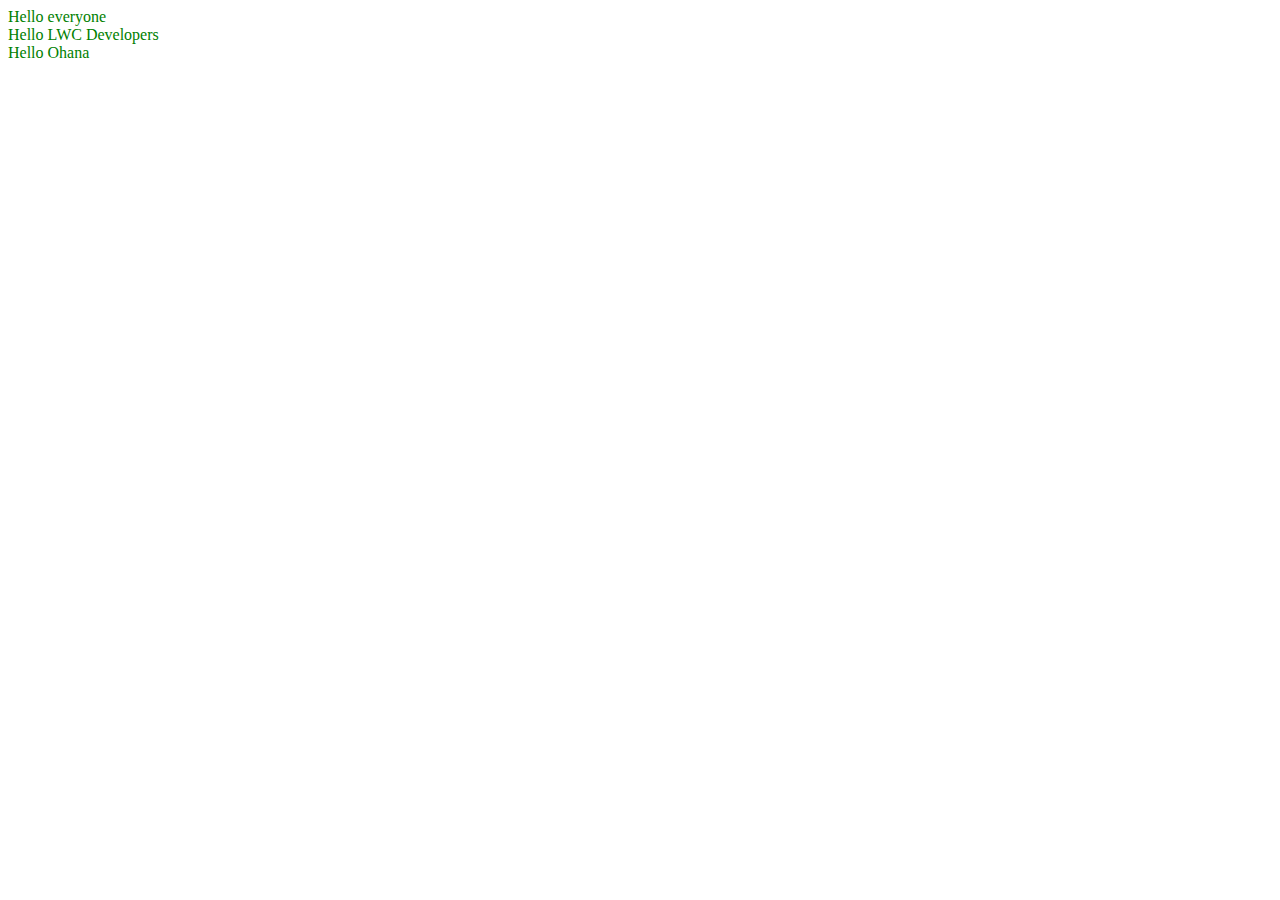
<file: index2.html>
<html>
    <head>
        <title> First HTML Page</title>
    </head>
    <body>
    <div> Hello everyone</div>
    <div> Hello LWC Developers</div>
    <div> Hello Ohana</div>


        <script type="module" src="./queryselector.js"></script>
    </body>
</html>
<!-- test 1233434 -->
</file>
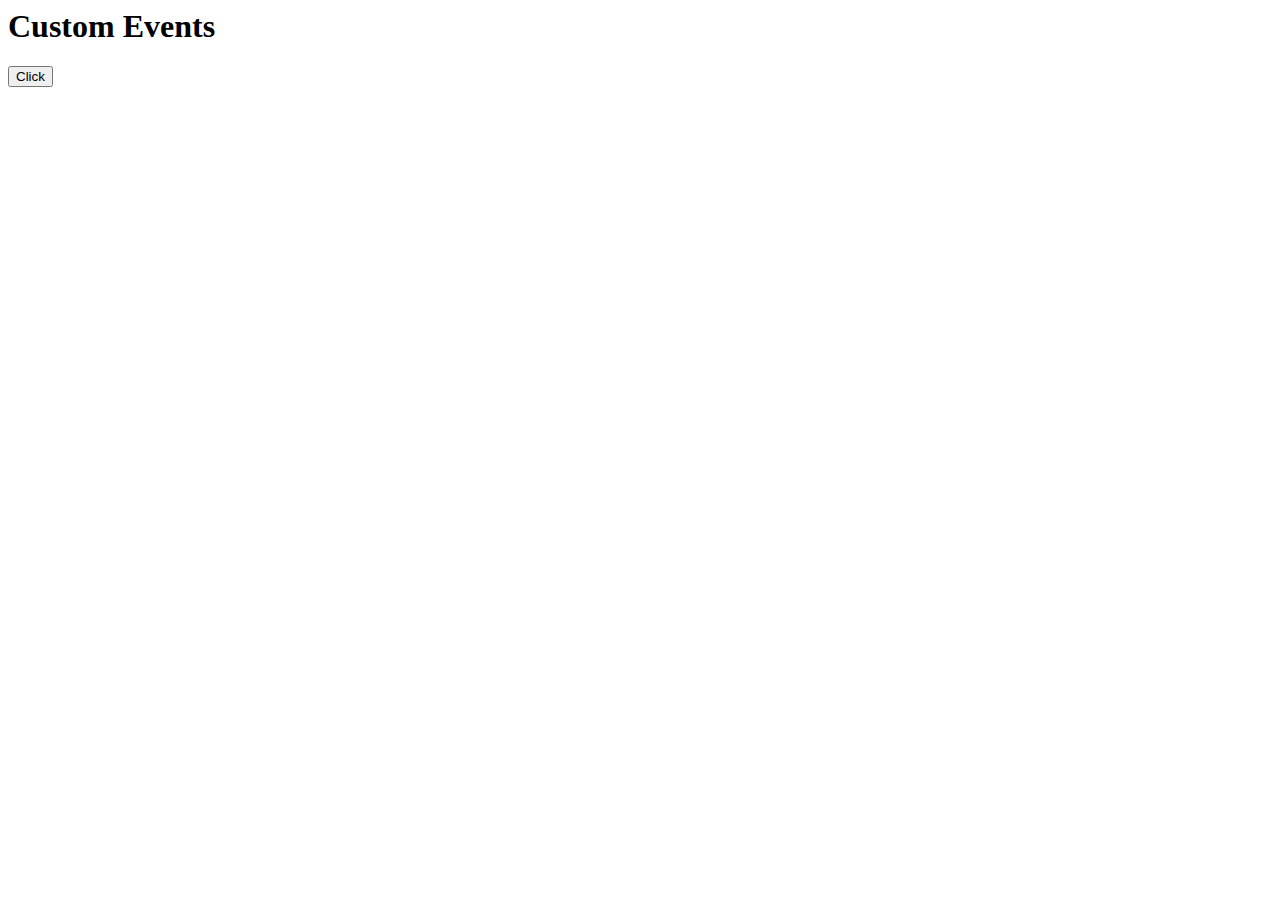
<file: indexcustomevents.html>
<html>
    <head>
        <title> First HTML Page</title>
    </head>
    <body>
        <h1> Custom Events</h1>
        <!-- manual click -->
        <!-- <button onclick="firstFunction()">Click</button> -->
        
        <!-- programmatic click
        <button>Click</button>
        <div class="demo"></div> -->

        <!-- remove mouse eventlistener on clikcing the button -->
        <!-- <button onclick="removeHandler()">Click</button>
        <div class="demo"></div> -->


        <!-- event bubbling -->
        <!-- <form onclick="alert('i am form')">
            I am form
            <div onclick="alert('i am div')"> I am div 
                <p onclick="alert('i am p')"> I am p</p>
            </div>
        </form> -->
        <button onclick="callCustomMethod()">Click</button>


        
        <script src="./customevents.js"></script>
    </body>
</html>
</file>
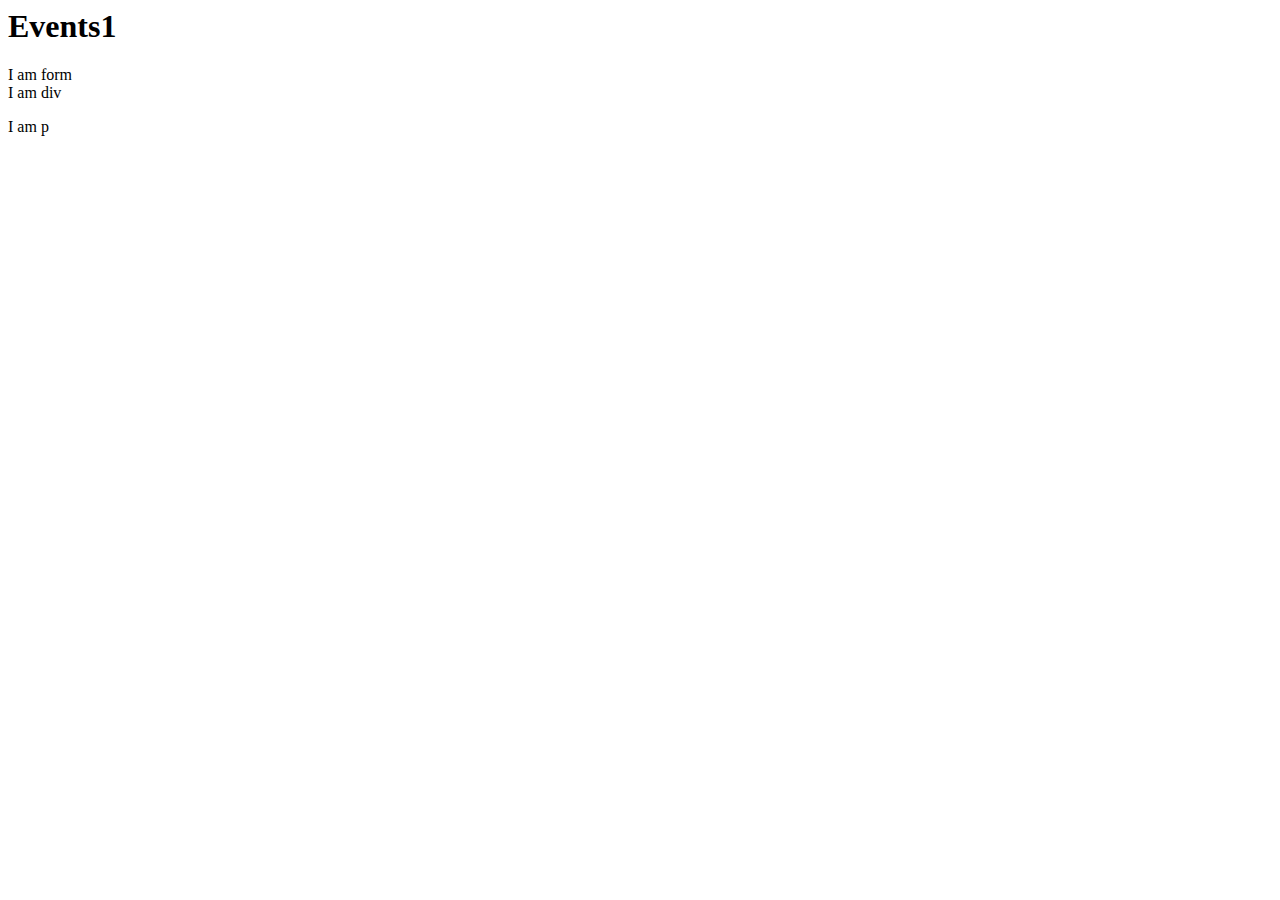
<file: indexevents.html>
<html>
    <head>
        <title> First HTML Page</title>
    </head>
    <body>
        <h1> Events1</h1>
        <!-- manual click -->
        <!-- <button onclick="firstFunction()">Click</button> -->
        
        <!-- programmatic click
        <button>Click</button>
        <div class="demo"></div> -->

        <!-- remove mouse eventlistener on clikcing the button -->
        <!-- <button onclick="removeHandler()">Click</button>
        <div class="demo"></div> -->


        <!-- event bubbling -->
        <form onclick="alert('i am form')">
            I am form
            <div onclick="alert('i am div')"> I am div 
                <p onclick="alert('i am p')"> I am p</p>
            </div>
        </form>


        
        <script src="./events.js"></script>
    </body>
</html>
</file>
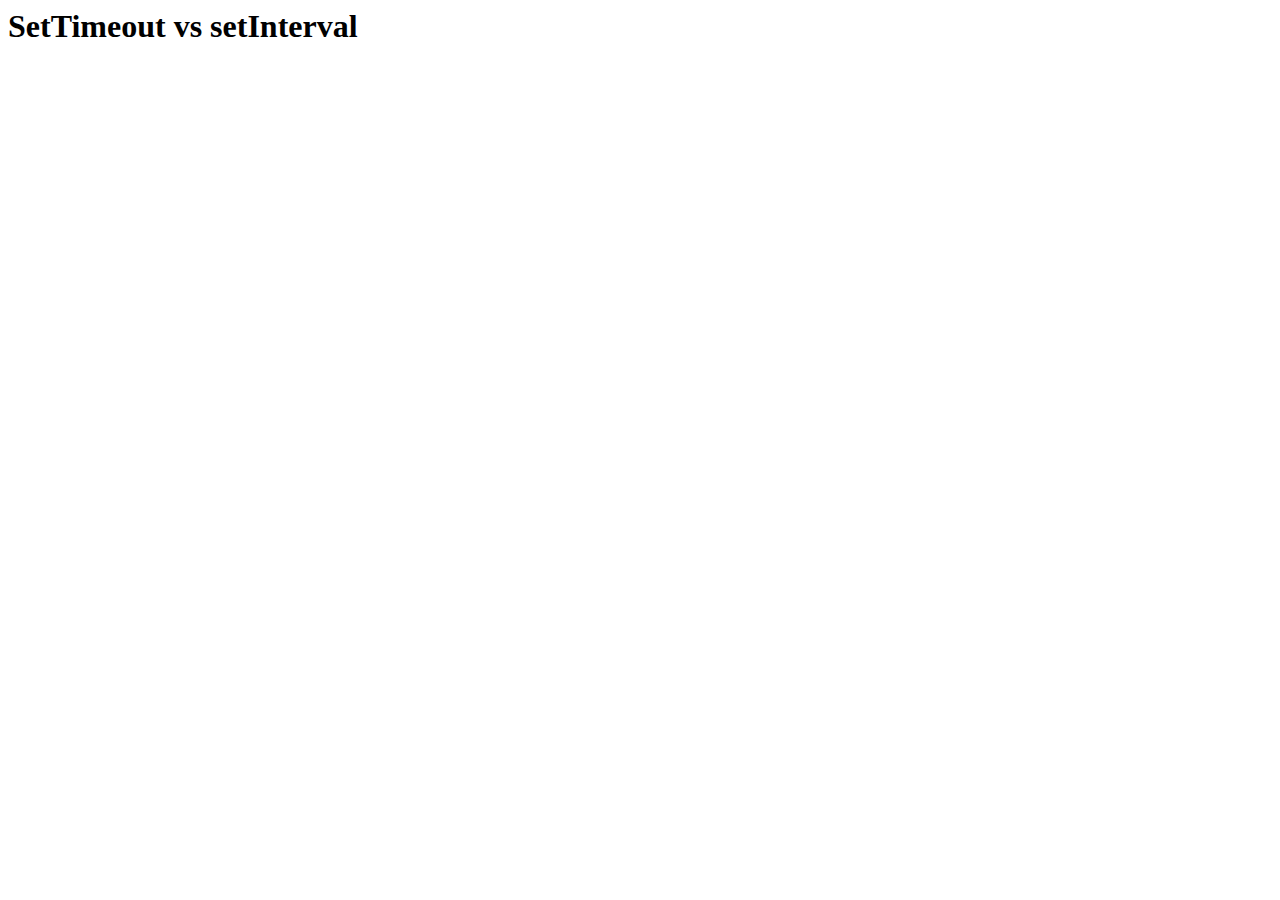
<file: settimeout.html>
<html>
    <head>
        <title> First HTML Page</title>
    </head>
    <body>
        <h1>SetTimeout vs setInterval</h1>
        
       
        <script src="./settimeout.js"></script>
    </body>
</html>
</file>
